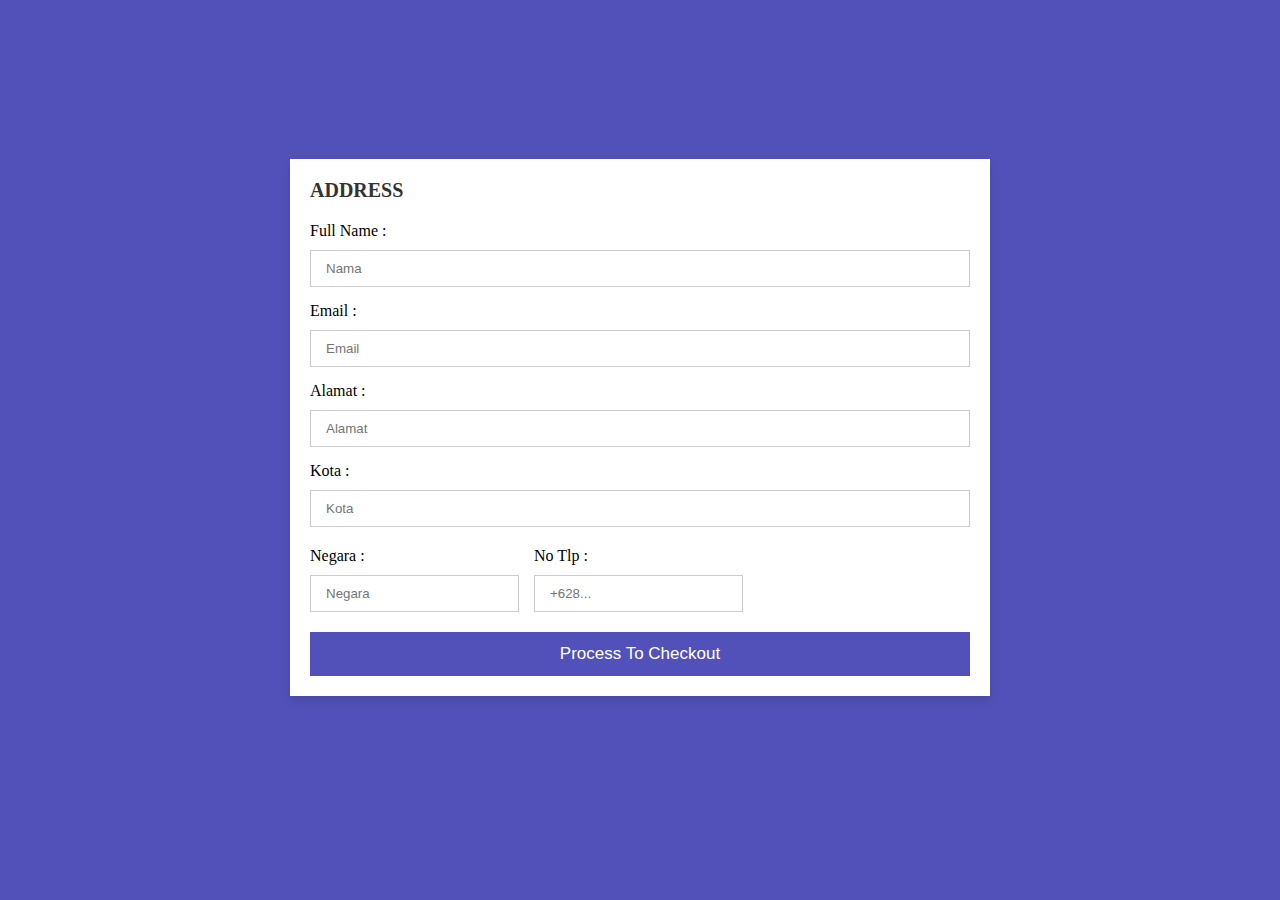
<file: form.html>
<!DOCTYPE html>
<html lang="en">
<head>
    <meta charset="UTF-8">
    <meta name="viewport" content="width=device-width, initial-scale=1.0">
    <title>Form Pembayaran</title>
    <link rel="stylesheet" href="form.css">
</head>
<body>
    <div class="container">
        <form action="">
            <div class="row">
                <div class="col">
                <h3 class="title">address</h3>
                <div class="inputbox">
                    <span>Full Name :</span>
                    <input type="text" placeholder="Nama">
                </div>
                <div class="inputbox">
                    <span>Email :</span>
                    <input type="text" placeholder="Email">
                </div>
                <div class="inputbox">
                    <span>Alamat :</span>
                    <input type="text" placeholder="Alamat">
                </div>
                <div class="inputbox">
                    <span>Kota :</span>
                    <input type="text" placeholder="Kota">
                </div>
                
                <div class="flex">
                <div class="inputbox">
                    <span>Negara :</span>
                    <input type="text" placeholder="Negara">
                </div>
                <div class="inputbox">
                    <span>No Tlp :</span>
                    <input type="text" placeholder="+628...">
                </div>
                </div>

                <input type="submit" value="process to checkout" class="submit">
            </div>
        </div>
        </form>
    </div>
</body>
</html>
</file>
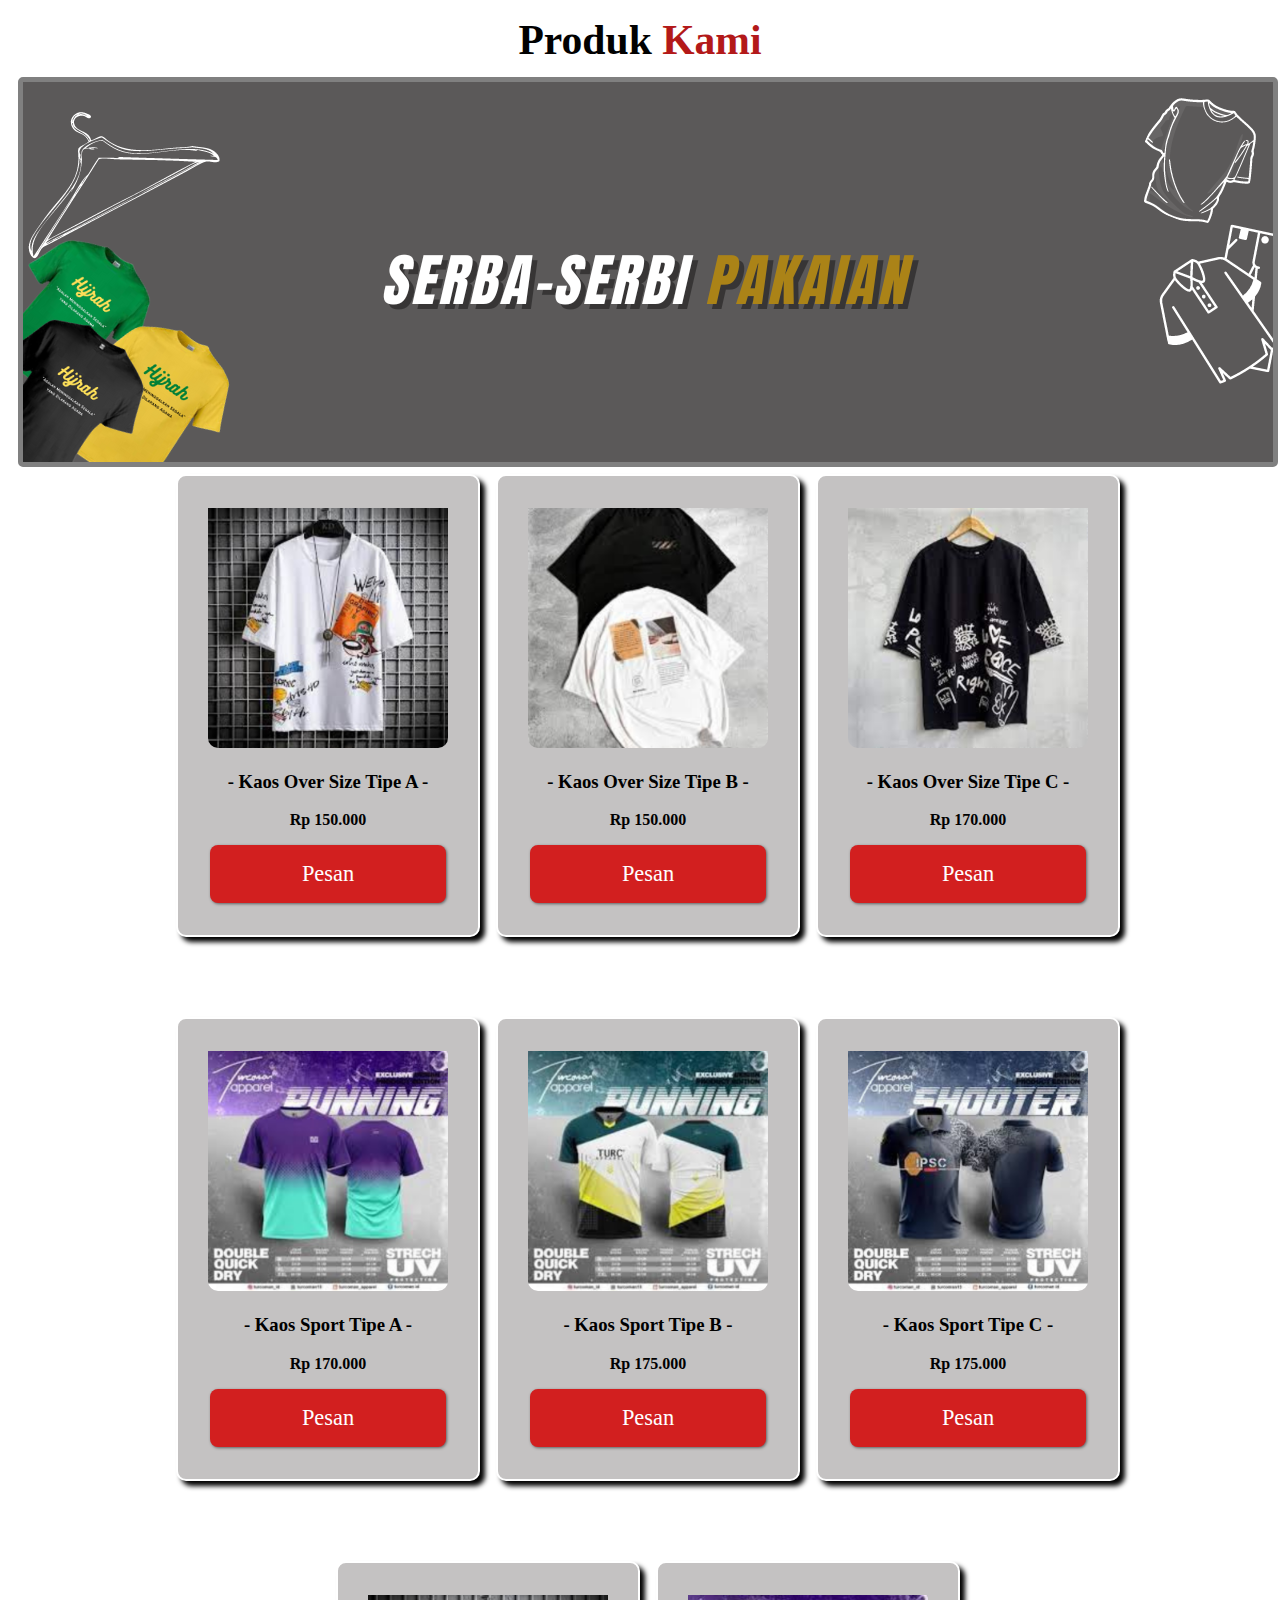
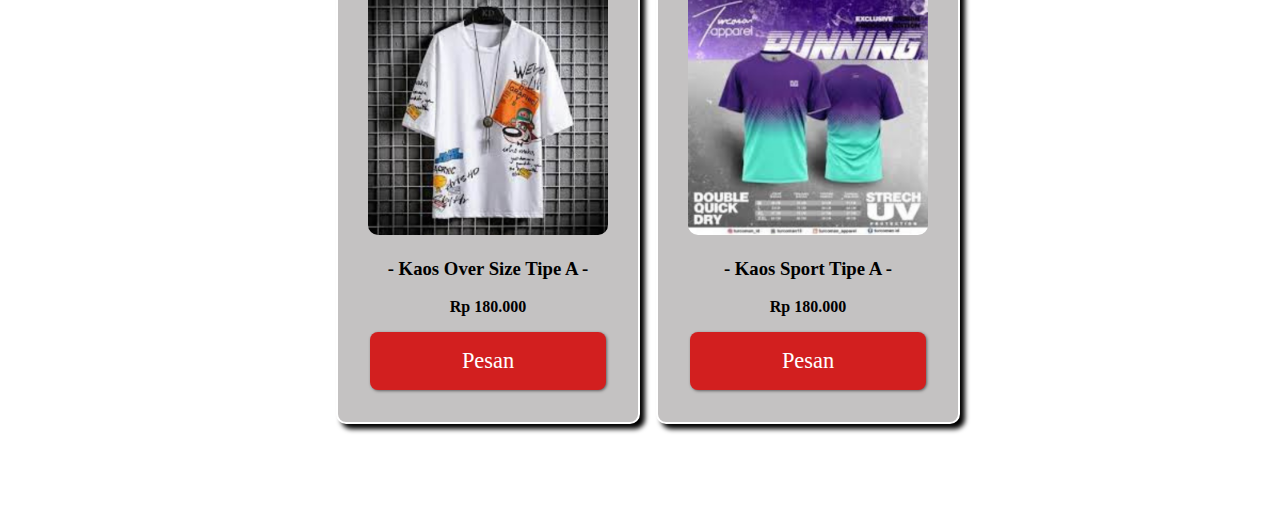
<file: menu.html>
<!DOCTYPE html>
<html lang="en">
  <head>
    <meta charset="UTF-8" />
    <meta name="viewport" content="width=device-width, initial-scale=1.0" />
    <title>Produk Kami</title>
    <link rel="stylesheet" href="menu.css" />
  </head>
  <body>
    <div class="menu">
      <h2>Produk <span>Kami</span></h2>
      <!-- <p>
        Lorem ipsum dolor sit amet consectetur adipisicing elit. Temporibus,
        minima?
      </p> -->

      <div class="main">
        <div class="wrap">
            <img src="asset/cover1.png" alt="">
            <img src="asset/cover2.png" alt="">
            <img src="asset/cover3.png" alt="">
            <img src="asset/cover2.png" alt="">
        </div>
      </div>

      <div class="gallery">
        <div class="gallery-konten">
          <img
            src="menu/menu.a.png"
            alt="Kaos Dry Fit"
            class="gallery-konten-me"
          />
          <h3>- Kaos Over Size Tipe A -</h3>
          <p class="harga">Rp 150.000</p>
          <div class="menu-btn">
            <a href="form.html" class="cta">Pesan</a>
          </div>
        </div>
        <div class="gallery-konten">
          <img
            src="menu/menu.b.png"
            alt="Kaos Dry Fit"
            class="gallery-konten-me"
          />
          <h3>- Kaos Over Size Tipe B -</h3>
          <p class="harga">Rp 150.000</p>
          <div class="menu-btn">
            <a href="form.html" class="cta">Pesan</a>
          </div>
        </div>
        <div class="gallery-konten">
          <img
            src="menu/menu.c.png"
            alt="Kaos Dry Fit"
            class="gallery-konten-me"
          />
          <h3>- Kaos Over Size Tipe C -</h3>
          <p class="harga">Rp 170.000</p>
          <div class="menu-btn">
            <a href="form.html" class="cta">Pesan</a>
          </div>
        </div>
        <div class="gallery-konten">
          <img
            src="menu/menu.d.png"
            alt="Kaos Dry Fit"
            class="gallery-konten-me"
          />
          <h3>- Kaos Sport Tipe A -</h3>
          <p class="harga">Rp 170.000</p>
          <div class="menu-btn">
            <a href="form.html" class="cta">Pesan</a>
          </div>
        </div>
        <div class="gallery-konten">
          <img
            src="menu/menu.e.png"
            alt="Kaos Dry Fit"
            class="gallery-konten-me"
          />
          <h3>- Kaos Sport Tipe B -</h3>
          <p class="harga">Rp 175.000</p>
          <div class="menu-btn">
            <a href="form.html" class="cta">Pesan</a>
          </div>
        </div>
        <div class="gallery-konten">
          <img
            src="menu/menu.f.png"
            alt="Kaos Dry Fit"
            class="gallery-konten-me"
          />
          <h3>- Kaos Sport Tipe C -</h3>
          <p class="harga">Rp 175.000</p>
          <div class="menu-btn">
            <a href="form.html" class="cta">Pesan</a>
          </div>
        </div>
        <div class="gallery-konten">
          <img
            src="menu/menu.a.png"
            alt="Kaos Dry Fit"
            class="gallery-konten-me"
          />
          <h3>- Kaos Over Size Tipe A -</h3>
          <p class="harga">Rp 180.000</p>
          <div class="menu-btn">
            <a href="form.html" class="cta">Pesan</a>
          </div>
        </div>
        <div class="gallery-konten">
          <img
            src="menu/menu.d.png"
            alt="Kaos Dry Fit"
            class="gallery-konten-me"
          />
          <h3>- Kaos Sport Tipe A -</h3>
          <p class="harga">Rp 180.000</p>
          <div class="menu-btn">
            <a href="form.html" class="cta">Pesan</a>
          </div>
        </div>
      </div>
    </div>
  </body>
</html>
</file>
<file: form.css>
* {
    font-family: 'poppins' sans-serif;
    margin: 0;
    box-sizing: border-box;
    outline: none;
    border: none;
    text-transform: capitalize;
    transition: all .2s linear;
}

.container {
    display: flex;
    justify-content: center;
    align-items: center;
    padding: 25px;
    min-height: 100vh;
    background-color: rgb(81, 81, 185);
    padding-bottom: 70px;
}

.container form {
    padding: 20px;
    width: 700px;
    background: #fff;
    box-shadow: 0 5px 10px rgba(0,0,0,.1);
}

.container form .row {
    display: flex;
    flex-wrap: wrap;
    gap: 15px;
}

.container form .row .col {
    flex: 1 1 250px;
}

.container form .row .col .title {
    font-size: 20px;
    color: #333;
    padding-bottom: 5px;
    text-transform: uppercase;
}

.container form .row .col .inputbox {
    margin: 15px 0;
}

.container form .row .col .inputbox span {
    margin-bottom: 10px;
    display: block;
}

.container form .row .col .inputbox input {
    width: 100%;
    border: 1px solid #ccc;
    padding: 10px 15px;
    text-transform: none;
}

.container form .row .col .inputbox input:focus {
    border: 1px solid #000;
}

.container form .row .col .flex {
    display: flex;
    gap: 15px;
}

.container form .row .col .flex .inputbox {

    margin-top: 5px;
}

.container form .submit {
    width: 100%;
    padding: 12px;
    font-size: 17px;
    background: rgb(81, 81, 185);
    color: #fff;
    margin-top: 5px;
    cursor: pointer;
}

.container form .submit:hover {
    background-color: rgb(197, 60, 60);

}
</file>
<file: menu.css>
:root {
    --primary: #b6895b;
    --bg: #010101;
  }

body {
   background-color: white;
}

.main  {
    width: 1250px;
    
    margin-top: 12rem;
    margin-left: 50%;
    /* display: flex;
    margin-top: 2rem;
    flex-wrap: wrap; */
    /* top: 50%; */
    position: absolute;
    transform: translate(-50%, -50%);
    overflow: hidden;
    border: 5px solid gray;
    border-radius: 5px;
}

.wrap {
    display: flex;
    animation: slide 20s infinite;
}

.wrap img {
    
    vertical-align: middle;
    width: 100%;
    height: 380px;
}

@keyframes slide {
    0% {
        transform: translateX(0);
    }
    10% {
        transform: translateX(0);
    }
    30% {
        transform: translateX(-100%);
    }
    40% {
        transform: translateX(-200%);
    }
    50% {
        transform: translateX(-300%);
    }
    60% {
        transform: translateX(-300%);
    }
    
    80% {
        transform: translateX(-200%);
    }
    
    90% {
        transform: translateX(-100%);
    }
    
    100% {
        transform: translateX(-300%);
    }

}
.menu h2 {
    margin: 1rem;
    text-align: center;
    font-size: 2.6rem;
    margin-bottom: 1rem;
    color: var(--bg);
}

.menu h2 span {
    color: rgb(179, 25, 25);
}

/* .menu p {
    text-align: center;
    max-width: 30rem;
    margin: auto;
    font-weight: 100;
    line-height: 1.6;
    color: var(--bg);
} */

.menu .gallery {

    display: flex;
    flex-wrap: wrap;
    margin-top: 25rem;
    justify-content: center;
    padding: 10px;
}

.gallery-konten {
    border: 2px solid rgba(255, 255, 255, 1);
    background-color: rgb(196, 194, 194);
    text-align: center;
    padding-bottom: 2rem;
    box-shadow: 5px 5px 5px 0px var(--bg);
    margin-bottom: 5rem;
    margin-left: 1rem;
    border-radius: 10px;
}

.menu .gallery .gallery-konten img {
    width: 80%;
    padding-top: 2rem;
    border-radius: 10px;
}

.menu .gallery .gallery-konten .gallery-konten-me {
    margin-top: 1rem auto 0.5rem;
}

.menu .harga {
    color: var(--bg);
    font-weight: 700;
}

.menu-btn .cta {
    margin-top: 1rem;
    margin-left: 2rem;
    margin-right: 2rem;
    display: flex;
    justify-content: center;
    align-items: center;
    padding: 1rem 3rem;
    font-size: 1.4rem;
    color: #fff;
    background-color:  rgb(210, 31, 31);
    border-radius: 0.5rem;
    box-shadow: 1px 1px 3px rgba(1, 1, 3, 0.5);
    flex-wrap: wrap;
    text-decoration: none;
  }
</file>
